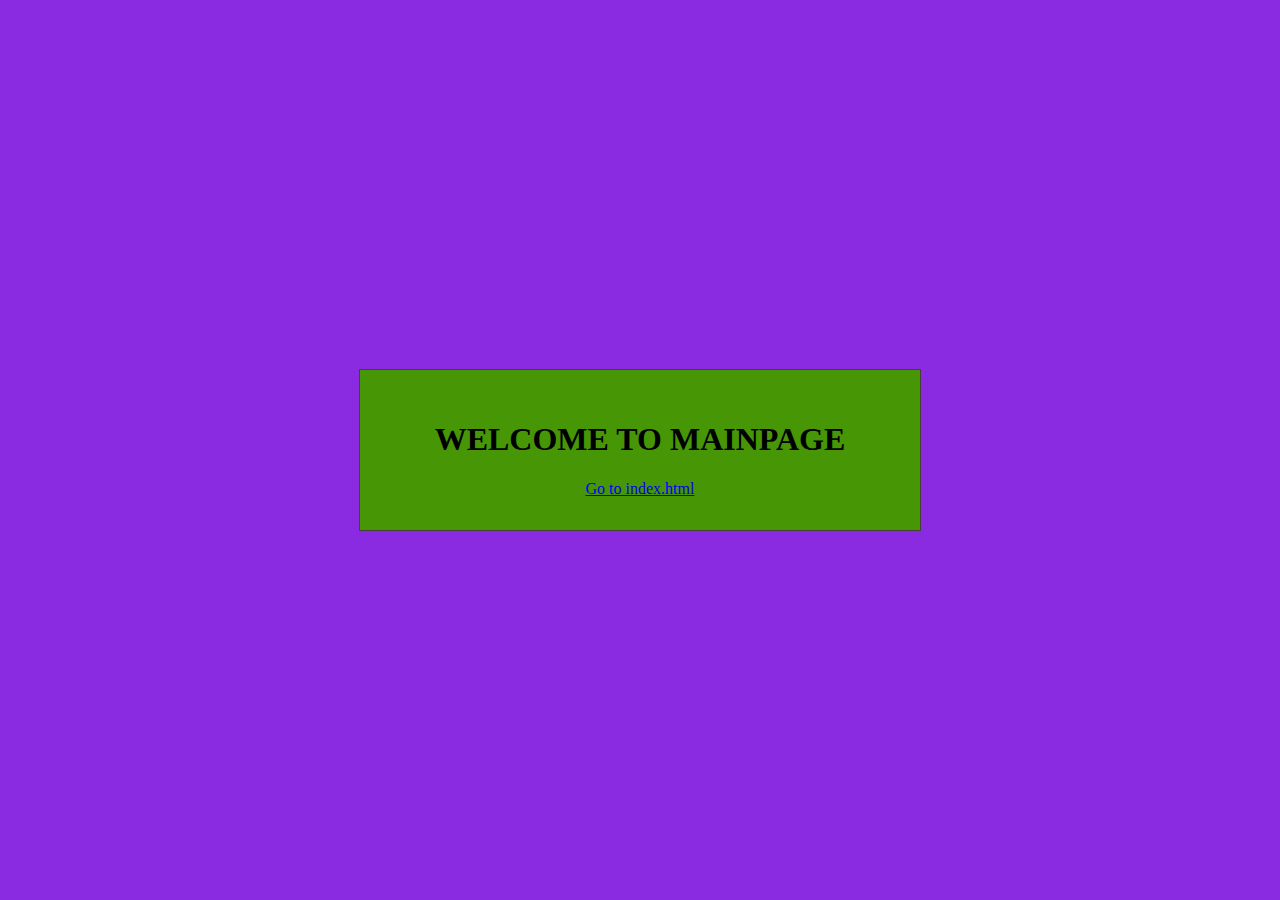
<file: Mainpage.html>
<!DOCTYPE html>
<html lang="en">
<head>
    <meta charset="UTF-8">
    <meta http-equiv="X-UA-Compatible" content="IE=edge">
    <meta name="viewport" content="width=device-width, initial-scale=1.0">
    <title>Document</title>

<style>
    div
    {
    width: 500px;
    height: 100px;
    padding: 30px;
    text-align: center;
    position: absolute;
    top: 50%;
    left: 50%;
    transform: translate(-50%, -50%);
    overflow: hidden;
    border: 1px solid rgb(73, 61, 61);
    background-color: #479606;
    }
</style>

</head>
<body style="background-color: blueviolet;">
    <div>
        <h1>WELCOME TO MAINPAGE</h1>
        <a href="index.html">Go to index.html</a>
    </div></body>
</html>
</file>
